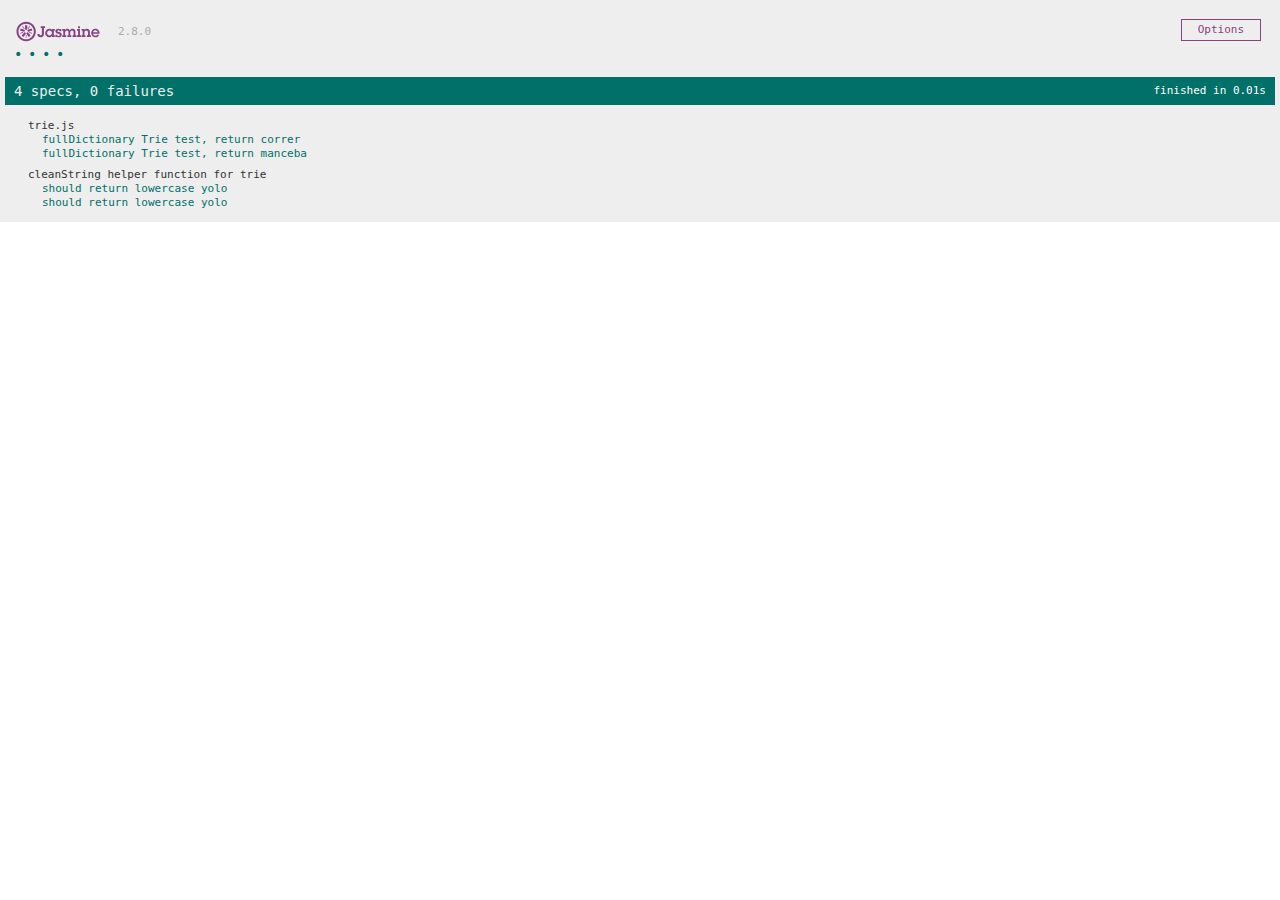
<file: SpecRunner.html>
<!DOCTYPE html>
<html>
<head>
  <meta charset="utf-8">
  <title>Jasmine Spec Runner v2.8.0</title>

  <link rel="shortcut icon" type="image/png" href="lib/jasmine-2.8.0/jasmine_favicon.png">
  <link rel="stylesheet" href="lib/jasmine-2.8.0/jasmine.css">

  <script src="lib/jquery-3.2.1.js" type=""></script>
  <script src="lib/jasmine-2.8.0/jasmine.js"></script>
  <script src="lib/jasmine-2.8.0/jasmine-html.js"></script>
  <script src="lib/jasmine-2.8.0/boot.js"></script>

  <!-- include source files here... -->
  <!-- <script src="src/Player.js"></script>
  <script src="src/Song.js"></script> -->
  <script src="src/utilities/alphabetizedDictionaryConstant.js"></script>
  <script src="src/utilities/trie.js"></script>

  <!-- include spec files here... -->
 <!--  <script src="spec/SpecHelper.js"></script>
  <script src="spec/PlayerSpec.js"></script> -->
  <script src="spec/trieTest.js"></script>

</head>

<body>
</body>
</html>
</file>
<file: lib/jasmine-2.8.0/jasmine.css>
body { overflow-y: scroll; }

.jasmine_html-reporter { background-color: #eee; padding: 5px; margin: -8px; font-size: 11px; font-family: Monaco, "Lucida Console", monospace; line-height: 14px; color: #333; }
.jasmine_html-reporter a { text-decoration: none; }
.jasmine_html-reporter a:hover { text-decoration: underline; }
.jasmine_html-reporter p, .jasmine_html-reporter h1, .jasmine_html-reporter h2, .jasmine_html-reporter h3, .jasmine_html-reporter h4, .jasmine_html-reporter h5, .jasmine_html-reporter h6 { margin: 0; line-height: 14px; }
.jasmine_html-reporter .jasmine-banner, .jasmine_html-reporter .jasmine-symbol-summary, .jasmine_html-reporter .jasmine-summary, .jasmine_html-reporter .jasmine-result-message, .jasmine_html-reporter .jasmine-spec .jasmine-description, .jasmine_html-reporter .jasmine-spec-detail .jasmine-description, .jasmine_html-reporter .jasmine-alert .jasmine-bar, .jasmine_html-reporter .jasmine-stack-trace { padding-left: 9px; padding-right: 9px; }
.jasmine_html-reporter .jasmine-banner { position: relative; }
.jasmine_html-reporter .jasmine-banner .jasmine-title { background: url('[data-uri]') no-repeat; background: url('[data-uri]') no-repeat, none; -moz-background-size: 100%; -o-background-size: 100%; -webkit-background-size: 100%; background-size: 100%; display: block; float: left; width: 90px; height: 25px; }
.jasmine_html-reporter .jasmine-banner .jasmine-version { margin-left: 14px; position: relative; top: 6px; }
.jasmine_html-reporter #jasmine_content { position: fixed; right: 100%; }
.jasmine_html-reporter .jasmine-version { color: #aaa; }
.jasmine_html-reporter .jasmine-banner { margin-top: 14px; }
.jasmine_html-reporter .jasmine-duration { color: #fff; float: right; line-height: 28px; padding-right: 9px; }
.jasmine_html-reporter .jasmine-symbol-summary { overflow: hidden; *zoom: 1; margin: 14px 0; }
.jasmine_html-reporter .jasmine-symbol-summary li { display: inline-block; height: 10px; width: 14px; font-size: 16px; }
.jasmine_html-reporter .jasmine-symbol-summary li.jasmine-passed { font-size: 14px; }
.jasmine_html-reporter .jasmine-symbol-summary li.jasmine-passed:before { color: #007069; content: "\02022"; }
.jasmine_html-reporter .jasmine-symbol-summary li.jasmine-failed { line-height: 9px; }
.jasmine_html-reporter .jasmine-symbol-summary li.jasmine-failed:before { color: #ca3a11; content: "\d7"; font-weight: bold; margin-left: -1px; }
.jasmine_html-reporter .jasmine-symbol-summary li.jasmine-disabled { font-size: 14px; }
.jasmine_html-reporter .jasmine-symbol-summary li.jasmine-disabled:before { color: #bababa; content: "\02022"; }
.jasmine_html-reporter .jasmine-symbol-summary li.jasmine-pending { line-height: 17px; }
.jasmine_html-reporter .jasmine-symbol-summary li.jasmine-pending:before { color: #ba9d37; content: "*"; }
.jasmine_html-reporter .jasmine-symbol-summary li.jasmine-empty { font-size: 14px; }
.jasmine_html-reporter .jasmine-symbol-summary li.jasmine-empty:before { color: #ba9d37; content: "\02022"; }
.jasmine_html-reporter .jasmine-run-options { float: right; margin-right: 5px; border: 1px solid #8a4182; color: #8a4182; position: relative; line-height: 20px; }
.jasmine_html-reporter .jasmine-run-options .jasmine-trigger { cursor: pointer; padding: 8px 16px; }
.jasmine_html-reporter .jasmine-run-options .jasmine-payload { position: absolute; display: none; right: -1px; border: 1px solid #8a4182; background-color: #eee; white-space: nowrap; padding: 4px 8px; }
.jasmine_html-reporter .jasmine-run-options .jasmine-payload.jasmine-open { display: block; }
.jasmine_html-reporter .jasmine-bar { line-height: 28px; font-size: 14px; display: block; color: #eee; }
.jasmine_html-reporter .jasmine-bar.jasmine-failed { background-color: #ca3a11; }
.jasmine_html-reporter .jasmine-bar.jasmine-passed { background-color: #007069; }
.jasmine_html-reporter .jasmine-bar.jasmine-skipped { background-color: #bababa; }
.jasmine_html-reporter .jasmine-bar.jasmine-errored { background-color: #ca3a11; }
.jasmine_html-reporter .jasmine-bar.jasmine-menu { background-color: #fff; color: #aaa; }
.jasmine_html-reporter .jasmine-bar.jasmine-menu a { color: #333; }
.jasmine_html-reporter .jasmine-bar a { color: white; }
.jasmine_html-reporter.jasmine-spec-list .jasmine-bar.jasmine-menu.jasmine-failure-list, .jasmine_html-reporter.jasmine-spec-list .jasmine-results .jasmine-failures { display: none; }
.jasmine_html-reporter.jasmine-failure-list .jasmine-bar.jasmine-menu.jasmine-spec-list, .jasmine_html-reporter.jasmine-failure-list .jasmine-summary { display: none; }
.jasmine_html-reporter .jasmine-results { margin-top: 14px; }
.jasmine_html-reporter .jasmine-summary { margin-top: 14px; }
.jasmine_html-reporter .jasmine-summary ul { list-style-type: none; margin-left: 14px; padding-top: 0; padding-left: 0; }
.jasmine_html-reporter .jasmine-summary ul.jasmine-suite { margin-top: 7px; margin-bottom: 7px; }
.jasmine_html-reporter .jasmine-summary li.jasmine-passed a { color: #007069; }
.jasmine_html-reporter .jasmine-summary li.jasmine-failed a { color: #ca3a11; }
.jasmine_html-reporter .jasmine-summary li.jasmine-empty a { color: #ba9d37; }
.jasmine_html-reporter .jasmine-summary li.jasmine-pending a { color: #ba9d37; }
.jasmine_html-reporter .jasmine-summary li.jasmine-disabled a { color: #bababa; }
.jasmine_html-reporter .jasmine-description + .jasmine-suite { margin-top: 0; }
.jasmine_html-reporter .jasmine-suite { margin-top: 14px; }
.jasmine_html-reporter .jasmine-suite a { color: #333; }
.jasmine_html-reporter .jasmine-failures .jasmine-spec-detail { margin-bottom: 28px; }
.jasmine_html-reporter .jasmine-failures .jasmine-spec-detail .jasmine-description { background-color: #ca3a11; }
.jasmine_html-reporter .jasmine-failures .jasmine-spec-detail .jasmine-description a { color: white; }
.jasmine_html-reporter .jasmine-result-message { padding-top: 14px; color: #333; white-space: pre; }
.jasmine_html-reporter .jasmine-result-message span.jasmine-result { display: block; }
.jasmine_html-reporter .jasmine-stack-trace { margin: 5px 0 0 0; max-height: 224px; overflow: auto; line-height: 18px; color: #666; border: 1px solid #ddd; background: white; white-space: pre; }
</file>
